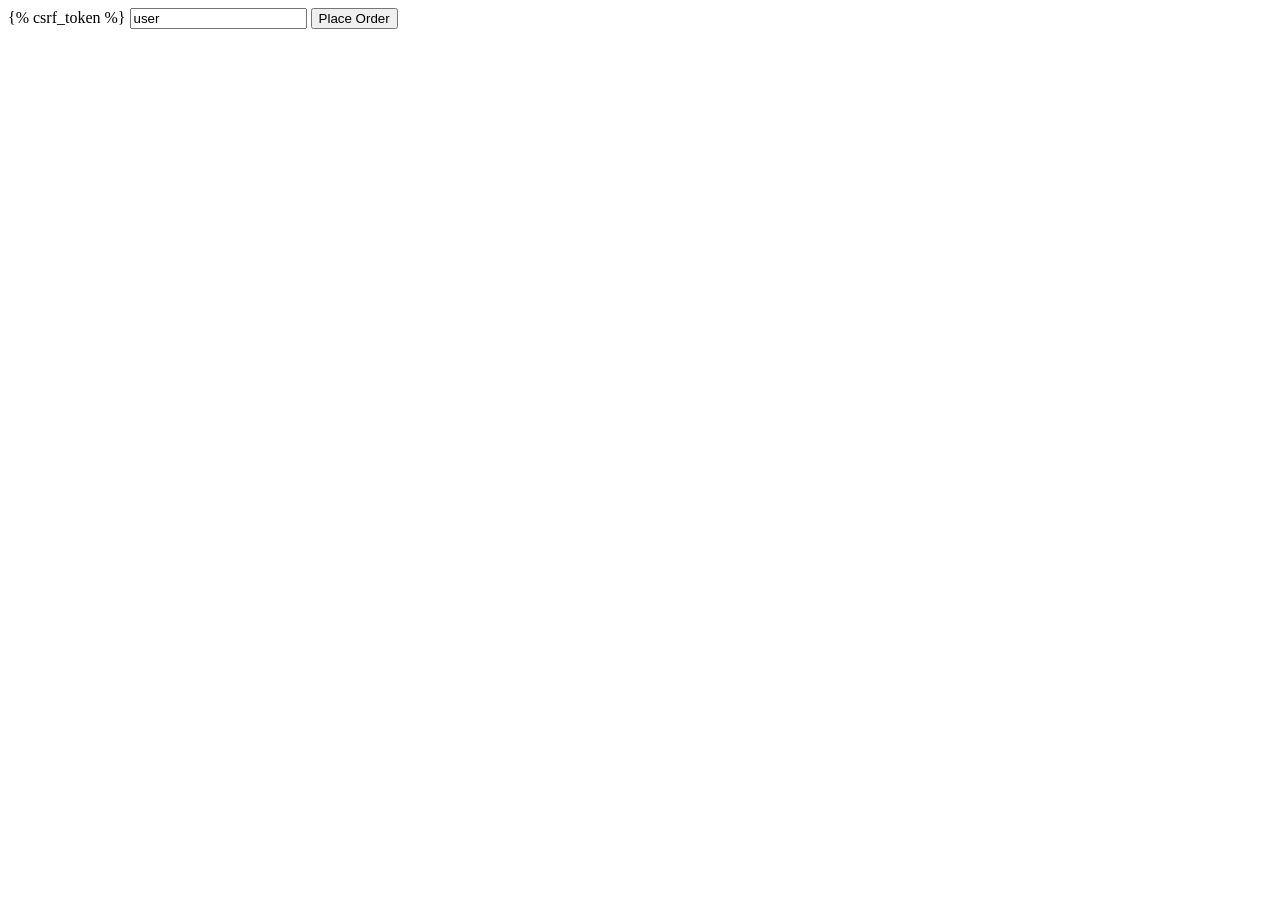
<file: templates/myapp/test.html>
<!DOCTYPE html>
<html lang="en">
<head>
    <meta charset="UTF-8">
    <title>Title</title>
</head>
<body>
<form method="post" action="">
    {% csrf_token %}
       <input type="text" value="user" name="user" />
    <input type="submit" value="Place Order"/>
    </form>
</body>
</html>
</file>
